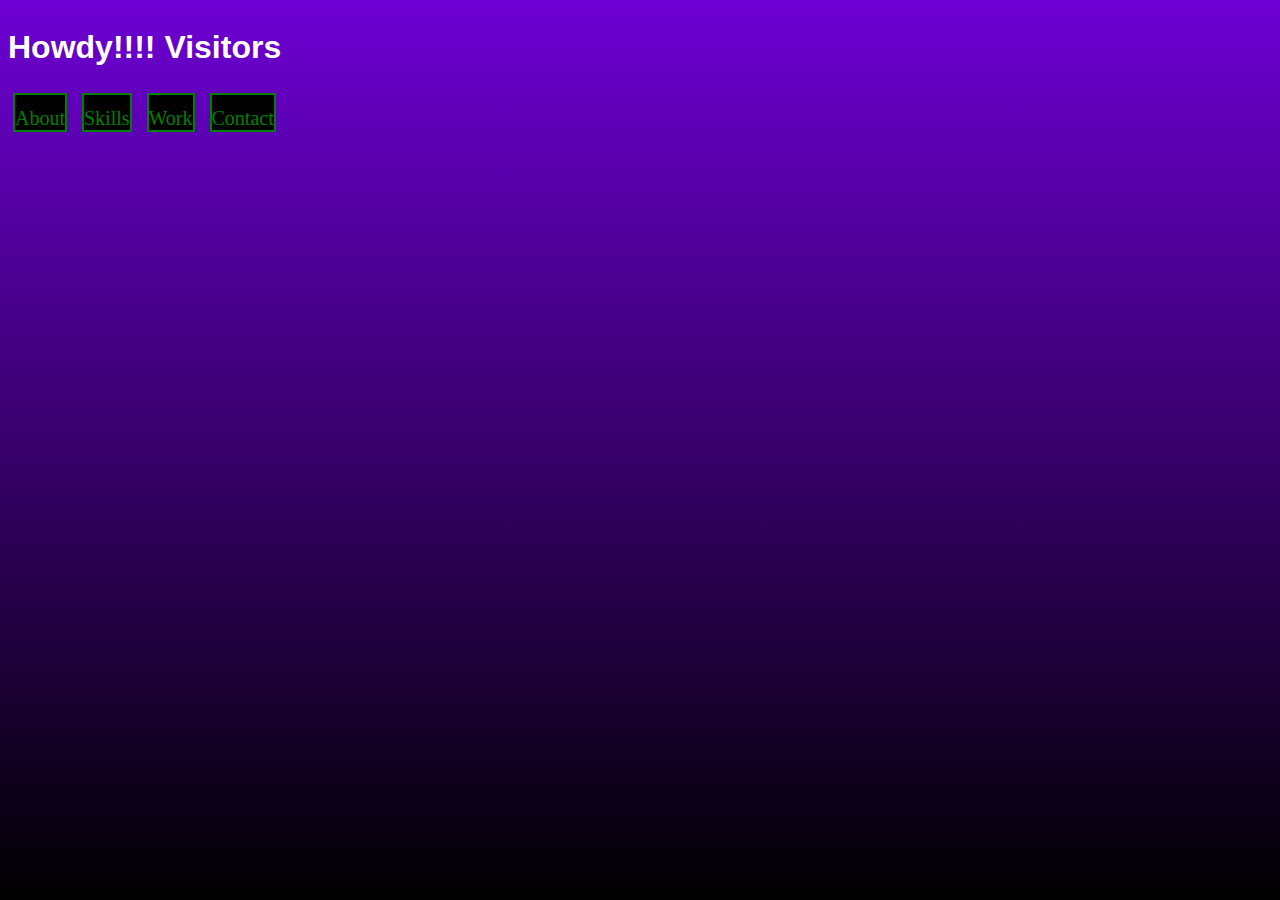
<file: index.html>
<!Doctype html>
<html lang="en">
    <head>
        <title>My Portfolio</title>
        <link rel="stylesheet" href="style.css">
    </head>
    <body>
        <div class="headIndex"></div>
        <div class="indexHead"></div>
        <h1><font color="white" face ="arial">Howdy!!!! Visitors</font></h1>
    </div>
        <div class= "hederLink">
        <a href="about.html">About</a>
        <a href="skills.html">Skills</a>
        <a href="work.html">Work</a>
        <a href="contact.html">Contact</a>
    </div>
</div>        
    </body>
</html>
</file>
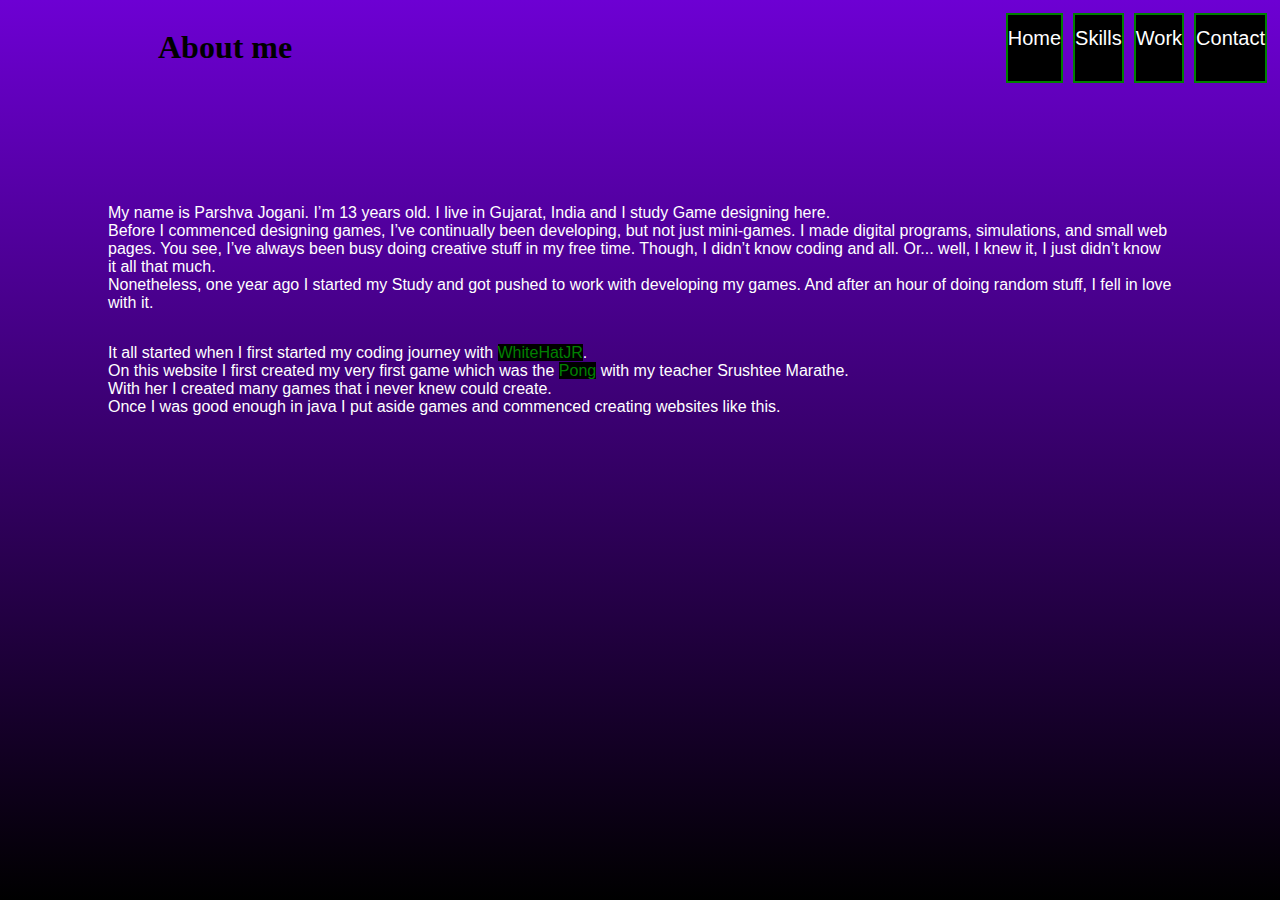
<file: about.html>
<!DOCTYPE html>
<html>
  <head>
    <title>About me</title>
    <link rel="stylesheet" href="style.css" />
  </head>
  <body>
    <div class="headerAbout">
      <div class="aboutHeader">
        <h1>About me</h1>
      </div>
      <div class="menu">
      <a href="index.html"><font color="white" face="arial">Home</font></a>
      <a href="skills.html"><font color="white" face="arial">Skills</font></a>
      <a href="work.html"><font color="white" face="arial">Work</font></a>
      <a href="contact.html"><font color="white" face="arial">Contact</font></a>
    </div>
    </div>
    <div class="description">
      <p><font color="white" face="arial">
        My name is Parshva Jogani. I’m 13 years old. I live in Gujarat, India
        and I study Game designing here. <br />Before I commenced designing
        games, I’ve continually been developing, but not just mini-games. I made
        digital programs, simulations, and small web pages. You see, I’ve always
        been busy doing creative stuff in my free time. Though, I didn’t know
        coding and all. Or... well, I knew it, I just didn’t know it all that
        much. <br />Nonetheless, one year ago I started my Study and got pushed
        to work with developing my games. And after an hour of doing random
        stuff, I fell in love with it.
      </font>
      </p>
      <p>
        <p><font color ="white" face="arial">It all started when I first started my coding journey with <a href="http://code.whitehatjr.com" target="_blank">WhiteHatJR</a>.<br>
          On this website I first created my very first game which was the <a href="https://studio.code.org/projects/gamelab/9hgNR-51YgZxdt7VcuMsOm9HTiaLNmckpPje63F9Wtg" target="_blank">Pong</a> with my teacher Srushtee Marathe.<br>
          With her I created many games that i never knew could create. <br> 
          Once I was good enough in java I put aside games and commenced creating websites like this.
        </font></p>
      </p>
    </div>
  </body>
</html>
</file>
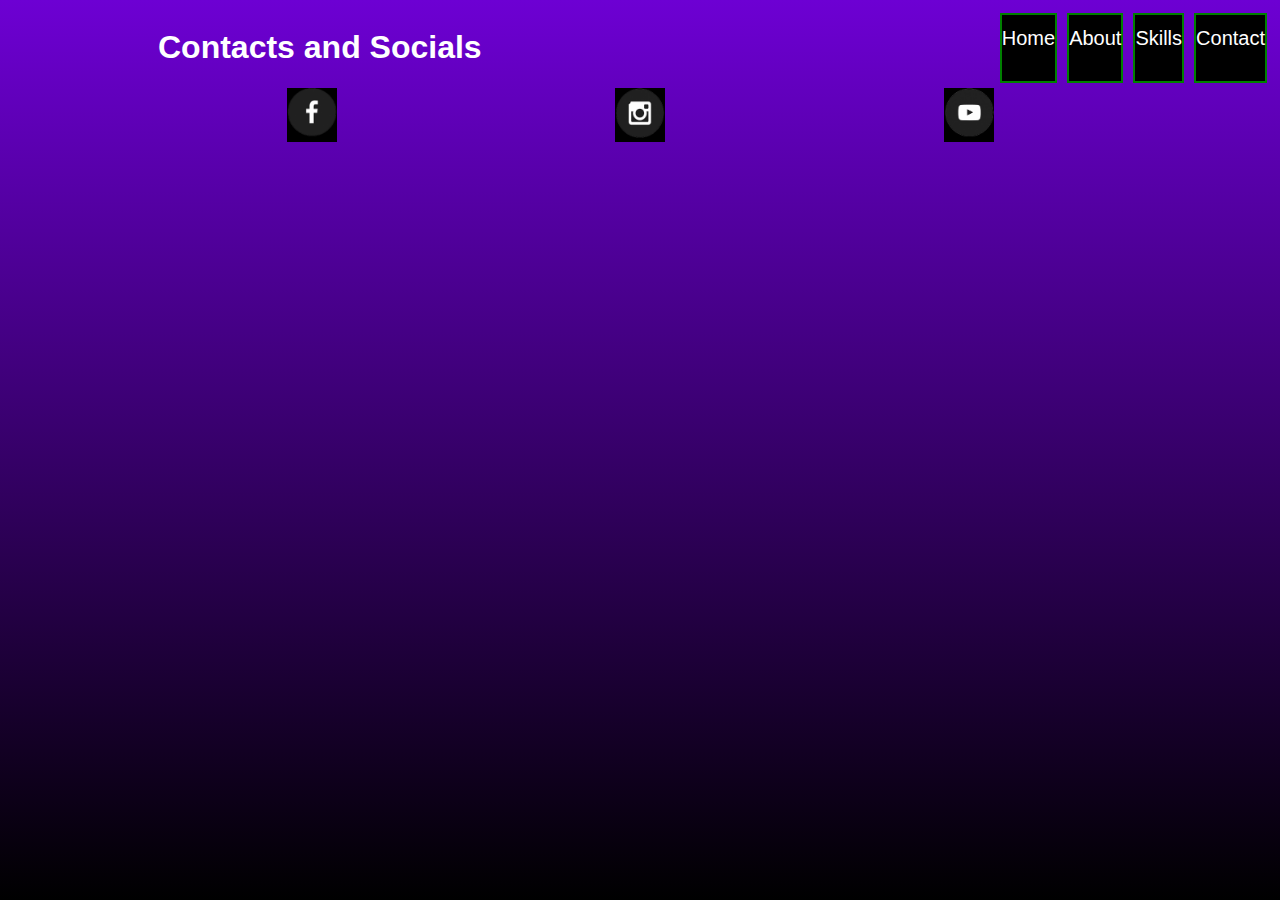
<file: contact.html>
<!DOCTYPE html>
<html>

<head>
    <title></title>
    <link rel="stylesheet" href="style.css" />
</head>

<body>
    <div class="headerWork">
        <div class="workHeader">
          <h1>
            <font color="white"face="arial">Contacts and Socials</font>
          </h1>
        </div>
    
          <div class="workHead">
            <a href="index.html">
              <font color="white" face="arial">Home</font>
            </a>
            <a href="about.html">
              <font color="white" face="arial">About</font>
            </a>
            <a href="skills.html">
              <font color="white" face="arial">Skills</font>
            </a>
            <a href="contact.html">
              <font color="white" face="arial">Contact</font>
            </a>
          </div>
        </div>

    <div class="footer">
        <a href="#"><img src="fb.png" width=50 height=50/></a>
        <a href="#"><img src="insta.png" width=50 height=50/></a>
        <a href="#"><img src="youtube.png" width=50 height=50/></a>
    </div>
    
</body>

</html>
</file>
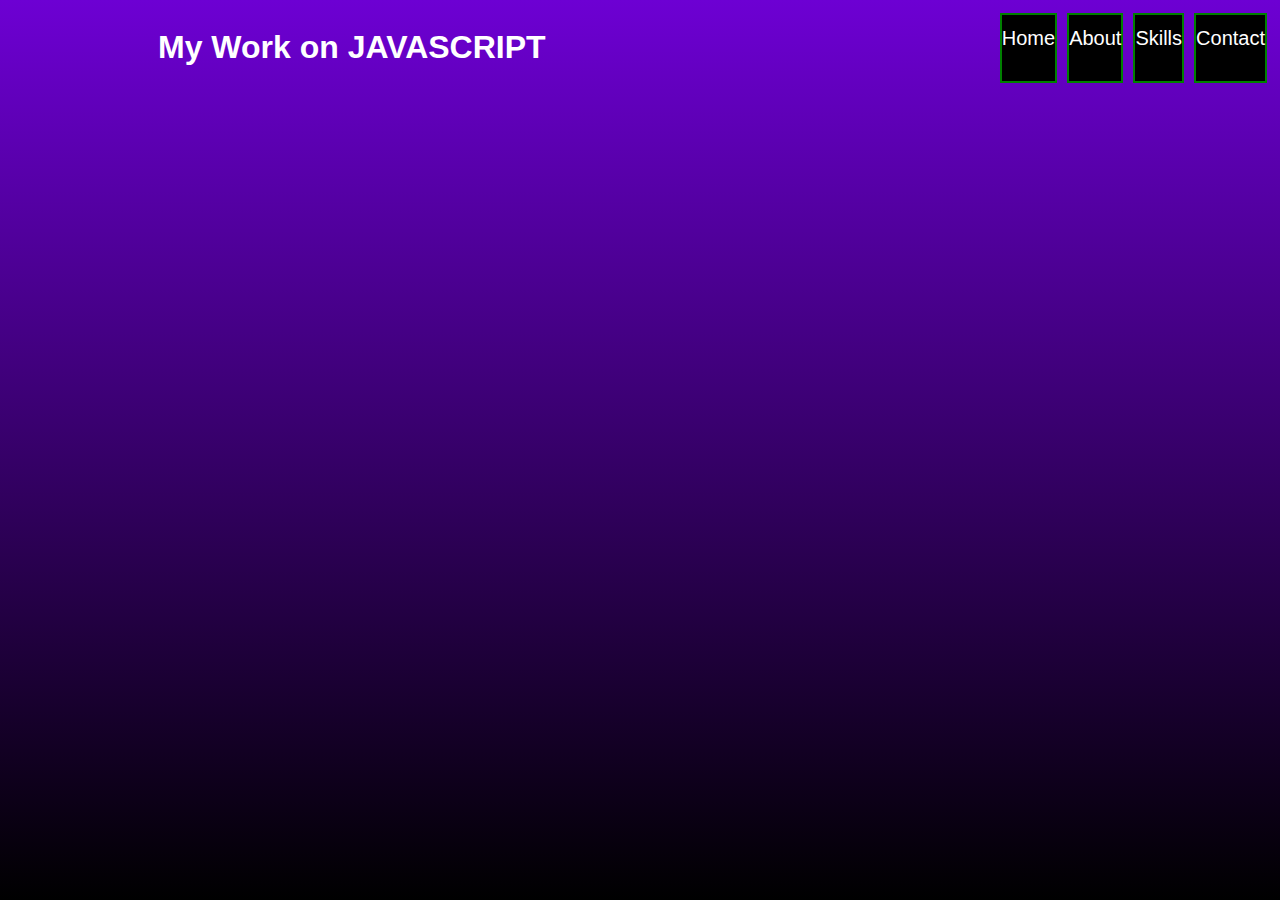
<file: worc.html>
<!DOCTYPE html>
<html>

<head>
  <title>My Work</title>
  <link rel="stylesheet" href="style.css" />
</head>

<body>
  <div class="headerWork">
    <div class="workHeader">
      <h1>
        <font color="white" face="arial">My Work on JAVASCRIPT</font>
      </h1>
    </div>

      <div class="workHead">
        <a href="index.html">
          <font color="white" face="arial">Home</font>
        </a>
        <a href="about.html">
          <font color="white" face="arial">About</font>
        </a>
        <a href="skills.html">
          <font color="white" face="arial">Skills</font>
        </a>
        <a href="contact.html">
          <font color="white" face="arial">Contact</font>
        </a>
      </div>
    </div>
    <br />
    <br />
    

    </div>

</body>

</html>
</file>
<file: style.css>
.headerAbout{
    display:flex;
    justify-content:space-between;
}
.menu{ 
    display:flex;
   
}
.menu a{ 
   margin:5px;
   font-size:20px;
   border:2px solid;
   padding-top:12px;
   
}
.aboutHeader{
    margin-left:150px
}
.description{
   display:flex;
    flex-wrap:wrap;
    margin-left:10;
    padding: 15px;
    stroke-opacity:0;
    padding:100px;
    margin-bottom:10px
}
body{
    background:  linear-gradient(rgb(109, 0, 211), rgb(0, 0, 0)) no-repeat fixed center;
   
  }

.workHead{
    display:flex;
}

.headerWork{
    display:flex;
    justify-content:space-between;
}

.workHeader{
    margin-left:150px
}

.workHead a{
    margin:5px;
    font-size:20px;
    border:2px solid;
    padding-top:12px;
    justify-content:flex-end;

}

  .A{ 
    display:flex;
    justify-content:flex-end;
}
.A a{ 
   margin:5px;
   font-size:20px;
   border:2px solid;
   padding-top:12px;
}

.hederLink{
    display:flex;
}

.hederLink a{
    margin:5px;
   font-size:20px;
   border:2px solid;
   padding-top:12px;
   margin-right:10px;
}

.indexHead{
    display:flex;
}

.headerIndex{
    display:flex;
    justify-content:space-between;
}

a:link {
    color: green;
    background-color: black;
    text-decoration: none;
  }
  
  .workHead a:hover {
    color: black;
    background-color: rgb(21, 255, 0);
    text-decoration: underline;
  }
  
  a:active {
    color: yellow;
    background-color: transparent;
    text-decoration: underline;
  }
.games{
    display: flex;
    flex-wrap: wrap;
    justify-content: space-evenly;
}
.g{
    position:relative;
}
.g h1{ 
    position:absolute;
    top:50%;
    left:50%;
    transform: translate(-50%, -170%);
   opacity:0
}
.g h1{ 
    font-size:30px;
    transition:font-size;
}
.g:hover h1{
    opacity:1;
    transition-duration: 5s;
}
.g:hover img{
    opacity:0.4;
  
}

.footer{
    display: flex;
    justify-content: space-evenly;
    align-content: flex-end;
}
</file>
